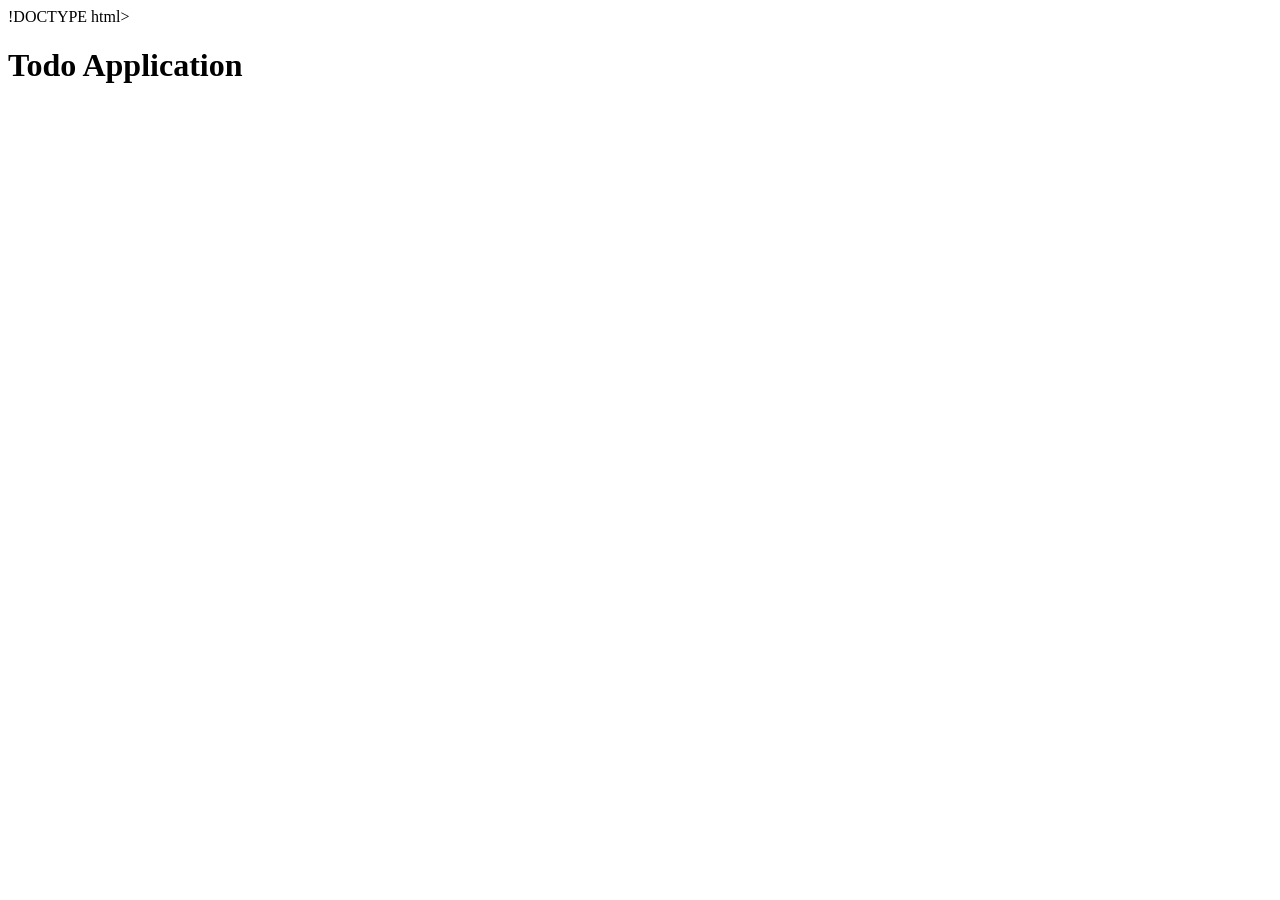
<file: FETCH.html>
!DOCTYPE html>
<html lang="en">
<head>
    <meta charset="UTF-8">
    <meta name="viewport" content="width=device-width, initial-scale=1.0">
    <title>Document</title>
</head>
<body>
    <h1>Todo Application</h1>

    <div id="todo-container"></div>

<script>
    
async function fetchTodos() {
    try {
        let res = await fetch("https://jsonplaceholder.typicode.com/todos");
        let data = await res.json();

        
        let twenty = data.slice(0, 20);
        localStorage.setItem("todos", JSON.stringify(twenty));

        renderTodos();
    } catch (error) {
        console.log("Error:", error);
    }
}


function renderTodos() {
    let container = document.getElementById("todo-container");
    container.innerHTML = "";

    let todos = JSON.parse(localStorage.getItem("todos")) || [];

    if (todos.length === 0) {
        container.innerHTML = "<h3>No Todos Available</h3>";
        return;
    }

    todos.forEach((todo, index) => {
        let div = document.createElement("div");
        div.style.border = "1px solid black";
        div.style.padding = "10px";
        div.style.margin = "10px 0";

        let title = document.createElement("p");
        title.textContent = "Title: " + todo.title;

        let status = document.createElement("p");
        status.textContent = "Completed: " + todo.completed;

        let delBtn = document.createElement("button");
        delBtn.textContent = "Delete";
        delBtn.onclick = () => deleteTodo(index);

        div.append(title, status, delBtn);
        container.append(div);
    });
}


function deleteTodo(index) {
    let todos = JSON.parse(localStorage.getItem("todos")) || [];

    todos.splice(index, 1); 

    localStorage.setItem("todos", JSON.stringify(todos));

    renderTodos(); 
}


fetchTodos();

</script>
</body>
</html>
</file>
